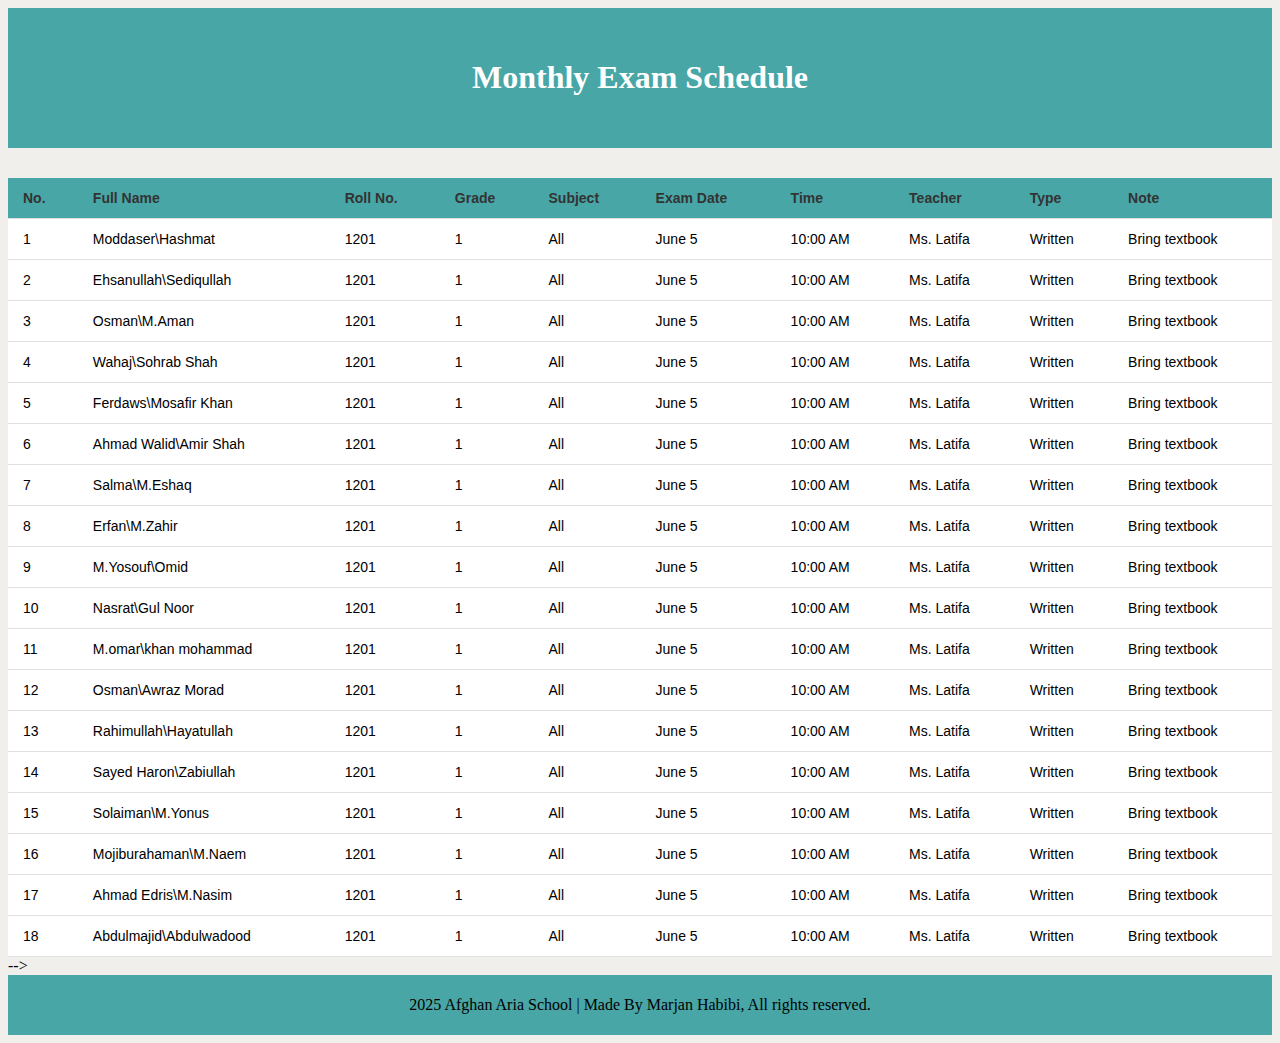
<file: grade 1.html>
<!DOCTYPE html>
<html lang="en">
<head>
    <meta charset="UTF-8">
    <meta name="viewport" content="width=device-width, initial-scale=1.0">
    <title>Monthly Exam Schedule</title>
    <link rel="stylesheet" href="grade 1.css">
</head>
<body>
    <header class="header">
        <h1>Monthly Exam Schedule</h1>  
    </header>
    <div class="table-wrapper">
        <table class="exam-table">
          <thead>
            <tr>
              <th>No.</th>
              <th>Full Name</th>
              <th>Roll No.</th>
              <th>Grade</th>
              <th>Subject</th>
              <th>Exam Date</th>
              <th>Time</th>
              <th>Teacher</th>
              <th>Type</th>
              <th>Note</th>
            </tr>
          </thead>
          <tbody>
            <tr>
              <td>1</td>
              <td>Moddaser\Hashmat</td>
              <td>1201</td>
              <td>1</td>
              <td>All</td>
              <td>June 5</td>
              <td>10:00 AM</td>
              <td>Ms. Latifa</td>
              <td>Written</td>
              <td>Bring textbook</td>
            </tr>
            <tr>
              <td>2</td>
              <td>Ehsanullah\Sediqullah</td>
              <td>1201</td>
              <td>1</td>
              <td>All</td>
              <td>June 5</td>
              <td>10:00 AM</td>
              <td>Ms. Latifa</td>
              <td>Written</td>
              <td>Bring textbook</td>
            </tr>
              <tr>
                <td>3</td>
                <td>Osman\M.Aman</td>
                <td>1201</td>
                <td>1</td>
                <td>All</td>
                <td>June 5</td>
                <td>10:00 AM</td>
                <td>Ms. Latifa</td>
                <td>Written</td>
                <td>Bring textbook</td>
              </tr>
              <tr>
                <td>4</td>
                <td>Wahaj\Sohrab Shah</td>
                <td>1201</td>
                <td>1</td>
                <td>All</td>
                <td>June 5</td>
                <td>10:00 AM</td>
                <td>Ms. Latifa</td>
                <td>Written</td>
                <td>Bring textbook</td>
              </tr>
              <tr>
                <td>5</td>
                <td>Ferdaws\Mosafir Khan</td>
                <td>1201</td>
                <td>1</td>
                <td>All</td>
                <td>June 5</td>
                <td>10:00 AM</td>
                <td>Ms. Latifa</td>
                <td>Written</td>
                <td>Bring textbook</td>
              </tr>
              <tr>
                <td>6</td>
                <td>Ahmad Walid\Amir Shah</td>
                <td>1201</td>
                <td>1</td>
                <td>All</td>
                <td>June 5</td>
                <td>10:00 AM</td>
                <td>Ms. Latifa</td>
                <td>Written</td>
                <td>Bring textbook</td>
              </tr>
              <tr>
                <td>7</td>
                <td>Salma\M.Eshaq</td>
                <td>1201</td>
                <td>1</td>
                <td>All</td>
                <td>June 5</td>
                <td>10:00 AM</td>
                <td>Ms. Latifa</td>
                <td>Written</td>
                <td>Bring textbook</td>
              </tr>
              <tr>
                <td>8</td>
                <td>Erfan\M.Zahir</td>
                <td>1201</td>
                <td>1</td>
                <td>All</td>
                <td>June 5</td>
                <td>10:00 AM</td>
                <td>Ms. Latifa</td>
                <td>Written</td>
                <td>Bring textbook</td>
              </tr>
              <tr>
                <td>9</td>
                <td>M.Yosouf\Omid</td>
                <td>1201</td>
                <td>1</td>
                <td>All</td>
                <td>June 5</td>
                <td>10:00 AM</td>
                <td>Ms. Latifa</td>
                <td>Written</td>
                <td>Bring textbook</td>
              </tr>
              <tr>
                <td>10</td>
                <td>Nasrat\Gul Noor</td>
                <td>1201</td>
                <td>1</td>
                <td>All</td>
                <td>June 5</td>
                <td>10:00 AM</td>
                <td>Ms. Latifa</td>
                <td>Written</td>
                <td>Bring textbook</td>
              </tr>
              <tr>
                <td>11</td>
                <td>M.omar\khan mohammad</td>
                <td>1201</td>
                <td>1</td>
                <td>All</td>
                <td>June 5</td>
                <td>10:00 AM</td>
                <td>Ms. Latifa</td>
                <td>Written</td>
                <td>Bring textbook</td>
              </tr>
              <tr>
                <td>12</td>
                <td>Osman\Awraz Morad</td>
                <td>1201</td>
                <td>1</td>
                <td>All</td>
                <td>June 5</td>
                <td>10:00 AM</td>
                <td>Ms. Latifa</td>
                <td>Written</td>
                <td>Bring textbook</td>
              </tr>
              <tr>
                <td>13</td>
                <td>Rahimullah\Hayatullah</td>
                <td>1201</td>
                <td>1</td>
                <td>All</td>
                <td>June 5</td>
                <td>10:00 AM</td>
                <td>Ms. Latifa</td>
                <td>Written</td>
                <td>Bring textbook</td>
              </tr>
              <tr>
                <td>14</td>
                <td>Sayed Haron\Zabiullah</td>
                <td>1201</td>
                <td>1</td>
                <td>All</td>
                <td>June 5</td>
                <td>10:00 AM</td>
                <td>Ms. Latifa</td>
                <td>Written</td>
                <td>Bring textbook</td>
              </tr>
              <tr>
                <td>15</td>
                <td>Solaiman\M.Yonus</td>
                <td>1201</td>
                <td>1</td>
                <td>All</td>
                <td>June 5</td>
                <td>10:00 AM</td>
                <td>Ms. Latifa</td>
                <td>Written</td>
                <td>Bring textbook</td>
              </tr>
              <tr>
                <td>16</td>
                <td>Mojiburahaman\M.Naem</td>
                <td>1201</td>
                <td>1</td>
                <td>All</td>
                <td>June 5</td>
                <td>10:00 AM</td>
                <td>Ms. Latifa</td>
                <td>Written</td>
                <td>Bring textbook</td>
              </tr>
              <tr>
                <td>17</td>
                <td>Ahmad Edris\M.Nasim</td>
                <td>1201</td>
                <td>1</td>
                <td>All</td>
                <td>June 5</td>
                <td>10:00 AM</td>
                <td>Ms. Latifa</td>
                <td>Written</td>
                <td>Bring textbook</td>
              </tr>
              <tr>
                <td>18</td>
                <td>Abdulmajid\Abdulwadood</td>
                <td>1201</td>
                <td>1</td>
                <td>All</td>
                <td>June 5</td>
                <td>10:00 AM</td>
                <td>Ms. Latifa</td>
                <td>Written</td>
                <td>Bring textbook</td>
              </tr>
              <!-- <tr>
                <td>19</td>
                <td>Ariana Rahimi</td>
                <td>1201</td>
                <td>1</td>
                <td>All</td>
                <td>June 5</td>
                <td>10:00 AM</td>
                <td>Ms. Latifa</td>
                <td>Written</td>
                <td>Bring textbook</td>
              </tr>
              <tr>
                <td>20</td>
                <td>Ariana Rahimi</td>
                <td>1201</td>
                <td>1</td>
                <td>All</td>
                <td>June 5</td>
                <td>10:00 AM</td>
                <td>Ms. Latifa</td>
                <td>Written</td>
                <td>Bring textbook</td>
              </tr>
              <tr>
                <td>21</td>
                <td>Ariana Rahimi</td>
                <td>1201</td>
                <td>1</td>
                <td>All</td>
                <td>June 5</td>
                <td>10:00 AM</td>
                <td>Ms. Latifa</td>
                <td>Written</td>
                <td>Bring textbook</td>
              </tr>
              <tr>
                <td>22</td>
                <td>Ariana Rahimi</td>
                <td>1201</td>
                <td>1</td>
                <td>All</td>
                <td>June 5</td>
                <td>10:00 AM</td>
                <td>Ms. Latifa</td>
                <td>Written</td>
                <td>Bring textbook</td>
              </tr>
              <tr>
                <td>23</td>
                <td>Ariana Rahimi</td>
                <td>1201</td>
                <td>1</td>
                <td>All</td>
                <td>June 5</td>
                <td>10:00 AM</td>
                <td>Ms. Latifa</td>
                <td>Written</td>
                <td>Bring textbook</td>
              </tr>
              <tr>
                <td>24</td>
                <td>Ariana Rahimi</td>
                <td>1201</td>
                <td>1</td>
                <td>All</td>
                <td>June 5</td>
                <td>10:00 AM</td>
                <td>Ms. Latifa</td>
                <td>Written</td>
                <td>Bring textbook</td>
              </tr>
              <tr>
                <td>25</td>
                <td>Ariana Rahimi</td>
                <td>1201</td>
                <td>1</td>
                <td>All</td>
                <td>June 5</td>
                <td>10:00 AM</td>
                <td>Ms. Latifa</td>
                <td>Written</td>
                <td>Bring textbook</td>
              </tr>
              <tr>
                <td>26</td>
                <td>Ariana Rahimi</td>
                <td>1201</td>
                <td>1</td>
                <td>All</td>
                <td>June 5</td>
                <td>10:00 AM</td>
                <td>Ms. Latifa</td>
                <td>Written</td>
                <td>Bring textbook</td>
              </tr>
              <tr>
                <td>27</td>
                <td>Ariana Rahimi</td>
                <td>1201</td>
                <td>1</td>
                <td>All</td>
                <td>June 5</td>
                <td>10:00 AM</td>
                <td>Ms. Latifa</td>
                <td>Written</td>
                <td>Bring textbook</td>
              </tr>
              <tr>
                <td>28</td>
                <td>Ariana Rahimi</td>
                <td>1201</td>
                <td>1</td>
                <td>All</td>
                <td>June 5</td>
                <td>10:00 AM</td>
                <td>Ms. Latifa</td>
                <td>Written</td>
                <td>Bring textbook</td>
              </tr>
              <tr>
                <td>29</td>
                <td>Ariana Rahimi</td>
                <td>1201</td>
                <td>1</td>
                <td>All</td>
                <td>June 5</td>
                <td>10:00 AM</td>
                <td>Ms. Latifa</td>
                <td>Written</td>
                <td>Bring textbook</td>
              </tr>
              <tr>
                <td>30</td>
                <td>Ariana Rahimi</td>
                <td>1201</td>
                <td>1</td>
                <td>All</td>
                <td>June 5</td>
                <td>10:00 AM</td>
                <td>Ms. Latifa</td>
                <td>Written</td>
                <td>Bring textbook</td>
              </tr>
              <tr>
                <td>31</td>
                <td>Ariana Rahimi</td>
                <td>1201</td>
                <td>1</td>
                <td>All</td>
                <td>June 5</td>
                <td>10:00 AM</td>
                <td>Ms. Latifa</td>
                <td>Written</td>
                <td>Bring textbook</td>
              </tr>
              <tr>
                <td>32</td>
                <td>Ariana Rahimi</td>
                <td>1201</td>
                <td>1</td>
                <td>All</td>
                <td>June 5</td>
                <td>10:00 AM</td>
                <td>Ms. Latifa</td>
                <td>Written</td>
                <td>Bring textbook</td>
              </tr>
              <tr>
                <td>33</td>
                <td>Ariana Rahimi</td>
                <td>1201</td>
                <td>1</td>
                <td>All</td>
                <td>June 5</td>
                <td>10:00 AM</td>
                <td>Ms. Latifa</td>
                <td>Written</td>
                <td>Bring textbook</td>
              </tr>
            <!-- Add more rows as needed -->
          </tbody>
        </table>
      </div> -->
      <!-- <footer section> -->
        <footer>
          <p>
            2025 Afghan Aria School | Made By Marjan Habibi, All rights reserved.
          </p>
          </footer>
    </body>
    </html>
</file>
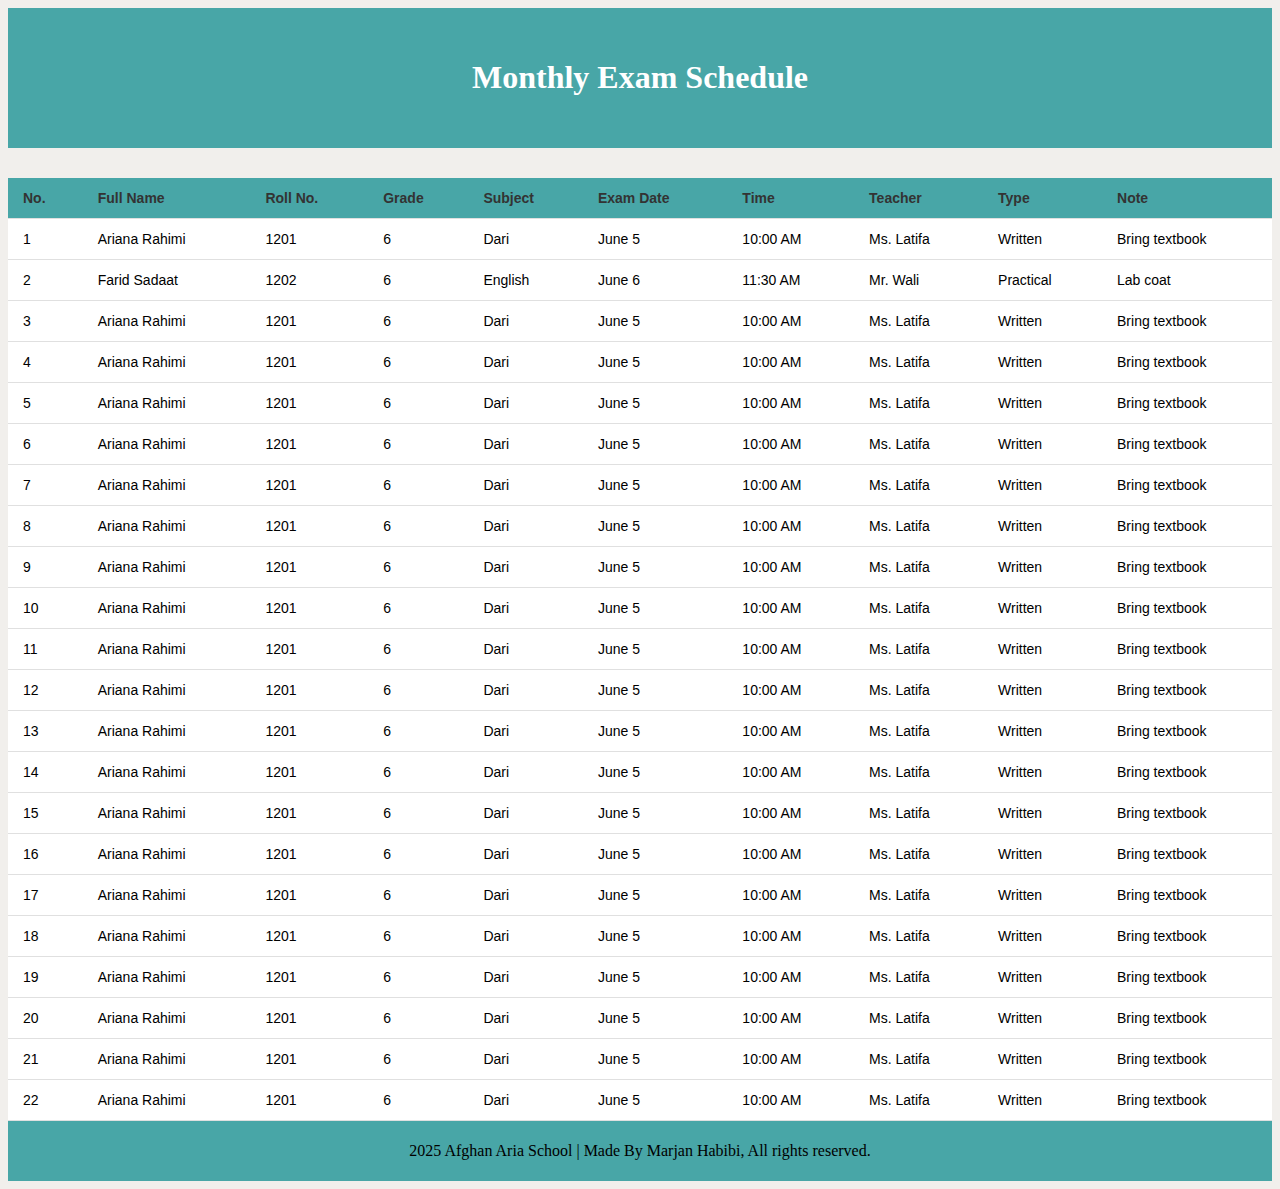
<file: grade 2.html>
<!DOCTYPE html>
<html lang="en">
<head>
    <meta charset="UTF-8">
    <meta name="viewport" content="width=device-width, initial-scale=1.0">
    <title>Monthly Exam Schedule</title>
    <link rel="stylesheet" href="grade 1.css">
</head>
<body>
    <header class="header">
        <h1>Monthly Exam Schedule</h1>  
    </header>
    <div class="table-wrapper">
        <table class="exam-table">
          <thead>
            <tr>
              <th>No.</th>
              <th>Full Name</th>
              <th>Roll No.</th>
              <th>Grade</th>
              <th>Subject</th>
              <th>Exam Date</th>
              <th>Time</th>
              <th>Teacher</th>
              <th>Type</th>
              <th>Note</th>
            </tr>
          </thead>
          <tbody>
            <tr>
              <td>1</td>
              <td>Ariana Rahimi</td>
              <td>1201</td>
              <td>6</td>
              <td>Dari</td>
              <td>June 5</td>
              <td>10:00 AM</td>
              <td>Ms. Latifa</td>
              <td>Written</td>
              <td>Bring textbook</td>
            </tr>
            <tr>
              <td>2</td>
              <td>Farid Sadaat</td>
              <td>1202</td>
              <td>6</td>
              <td>English</td>
              <td>June 6</td>
              <td>11:30 AM</td>
              <td>Mr. Wali</td>
              <td>Practical</td>
              <td>Lab coat</td>
            </tr>
              <tr>
                <td>3</td>
                <td>Ariana Rahimi</td>
                <td>1201</td>
                <td>6</td>
                <td>Dari</td>
                <td>June 5</td>
                <td>10:00 AM</td>
                <td>Ms. Latifa</td>
                <td>Written</td>
                <td>Bring textbook</td>
              </tr>
              <tr>
                <td>4</td>
                <td>Ariana Rahimi</td>
                <td>1201</td>
                <td>6</td>
                <td>Dari</td>
                <td>June 5</td>
                <td>10:00 AM</td>
                <td>Ms. Latifa</td>
                <td>Written</td>
                <td>Bring textbook</td>
              </tr>
              <tr>
                <td>5</td>
                <td>Ariana Rahimi</td>
                <td>1201</td>
                <td>6</td>
                <td>Dari</td>
                <td>June 5</td>
                <td>10:00 AM</td>
                <td>Ms. Latifa</td>
                <td>Written</td>
                <td>Bring textbook</td>
              </tr>
              <tr>
                <td>6</td>
                <td>Ariana Rahimi</td>
                <td>1201</td>
                <td>6</td>
                <td>Dari</td>
                <td>June 5</td>
                <td>10:00 AM</td>
                <td>Ms. Latifa</td>
                <td>Written</td>
                <td>Bring textbook</td>
              </tr>
              <tr>
                <td>7</td>
                <td>Ariana Rahimi</td>
                <td>1201</td>
                <td>6</td>
                <td>Dari</td>
                <td>June 5</td>
                <td>10:00 AM</td>
                <td>Ms. Latifa</td>
                <td>Written</td>
                <td>Bring textbook</td>
              </tr>
              <tr>
                <td>8</td>
                <td>Ariana Rahimi</td>
                <td>1201</td>
                <td>6</td>
                <td>Dari</td>
                <td>June 5</td>
                <td>10:00 AM</td>
                <td>Ms. Latifa</td>
                <td>Written</td>
                <td>Bring textbook</td>
              </tr>
              <tr>
                <td>9</td>
                <td>Ariana Rahimi</td>
                <td>1201</td>
                <td>6</td>
                <td>Dari</td>
                <td>June 5</td>
                <td>10:00 AM</td>
                <td>Ms. Latifa</td>
                <td>Written</td>
                <td>Bring textbook</td>
              </tr>
              <tr>
                <td>10</td>
                <td>Ariana Rahimi</td>
                <td>1201</td>
                <td>6</td>
                <td>Dari</td>
                <td>June 5</td>
                <td>10:00 AM</td>
                <td>Ms. Latifa</td>
                <td>Written</td>
                <td>Bring textbook</td>
              </tr>
              <tr>
                <td>11</td>
                <td>Ariana Rahimi</td>
                <td>1201</td>
                <td>6</td>
                <td>Dari</td>
                <td>June 5</td>
                <td>10:00 AM</td>
                <td>Ms. Latifa</td>
                <td>Written</td>
                <td>Bring textbook</td>
              </tr>
              <tr>
                <td>12</td>
                <td>Ariana Rahimi</td>
                <td>1201</td>
                <td>6</td>
                <td>Dari</td>
                <td>June 5</td>
                <td>10:00 AM</td>
                <td>Ms. Latifa</td>
                <td>Written</td>
                <td>Bring textbook</td>
              </tr>
              <tr>
                <td>13</td>
                <td>Ariana Rahimi</td>
                <td>1201</td>
                <td>6</td>
                <td>Dari</td>
                <td>June 5</td>
                <td>10:00 AM</td>
                <td>Ms. Latifa</td>
                <td>Written</td>
                <td>Bring textbook</td>
              </tr>
              <tr>
                <td>14</td>
                <td>Ariana Rahimi</td>
                <td>1201</td>
                <td>6</td>
                <td>Dari</td>
                <td>June 5</td>
                <td>10:00 AM</td>
                <td>Ms. Latifa</td>
                <td>Written</td>
                <td>Bring textbook</td>
              </tr>
              <tr>
                <td>15</td>
                <td>Ariana Rahimi</td>
                <td>1201</td>
                <td>6</td>
                <td>Dari</td>
                <td>June 5</td>
                <td>10:00 AM</td>
                <td>Ms. Latifa</td>
                <td>Written</td>
                <td>Bring textbook</td>
              </tr>
              <tr>
                <td>16</td>
                <td>Ariana Rahimi</td>
                <td>1201</td>
                <td>6</td>
                <td>Dari</td>
                <td>June 5</td>
                <td>10:00 AM</td>
                <td>Ms. Latifa</td>
                <td>Written</td>
                <td>Bring textbook</td>
              </tr>
              <tr>
                <td>17</td>
                <td>Ariana Rahimi</td>
                <td>1201</td>
                <td>6</td>
                <td>Dari</td>
                <td>June 5</td>
                <td>10:00 AM</td>
                <td>Ms. Latifa</td>
                <td>Written</td>
                <td>Bring textbook</td>
              </tr>
              <tr>
                <td>18</td>
                <td>Ariana Rahimi</td>
                <td>1201</td>
                <td>6</td>
                <td>Dari</td>
                <td>June 5</td>
                <td>10:00 AM</td>
                <td>Ms. Latifa</td>
                <td>Written</td>
                <td>Bring textbook</td>
              </tr>
              <tr>
                <td>19</td>
                <td>Ariana Rahimi</td>
                <td>1201</td>
                <td>6</td>
                <td>Dari</td>
                <td>June 5</td>
                <td>10:00 AM</td>
                <td>Ms. Latifa</td>
                <td>Written</td>
                <td>Bring textbook</td>
              </tr>
              <tr>
                <td>20</td>
                <td>Ariana Rahimi</td>
                <td>1201</td>
                <td>6</td>
                <td>Dari</td>
                <td>June 5</td>
                <td>10:00 AM</td>
                <td>Ms. Latifa</td>
                <td>Written</td>
                <td>Bring textbook</td>
              </tr>
              <tr>
                <td>21</td>
                <td>Ariana Rahimi</td>
                <td>1201</td>
                <td>6</td>
                <td>Dari</td>
                <td>June 5</td>
                <td>10:00 AM</td>
                <td>Ms. Latifa</td>
                <td>Written</td>
                <td>Bring textbook</td>
              </tr>
              <tr>
                <td>22</td>
                <td>Ariana Rahimi</td>
                <td>1201</td>
                <td>6</td>
                <td>Dari</td>
                <td>June 5</td>
                <td>10:00 AM</td>
                <td>Ms. Latifa</td>
                <td>Written</td>
                <td>Bring textbook</td>
              </tr>
            <!-- Add more rows as needed -->
          </tbody>
        </table>
      </div>
      <!-- <footer section> -->
        <footer>
          <p>
            2025 Afghan Aria School | Made By Marjan Habibi, All rights reserved.
          </p>
          </footer>
    </body>
    </html>
</file>
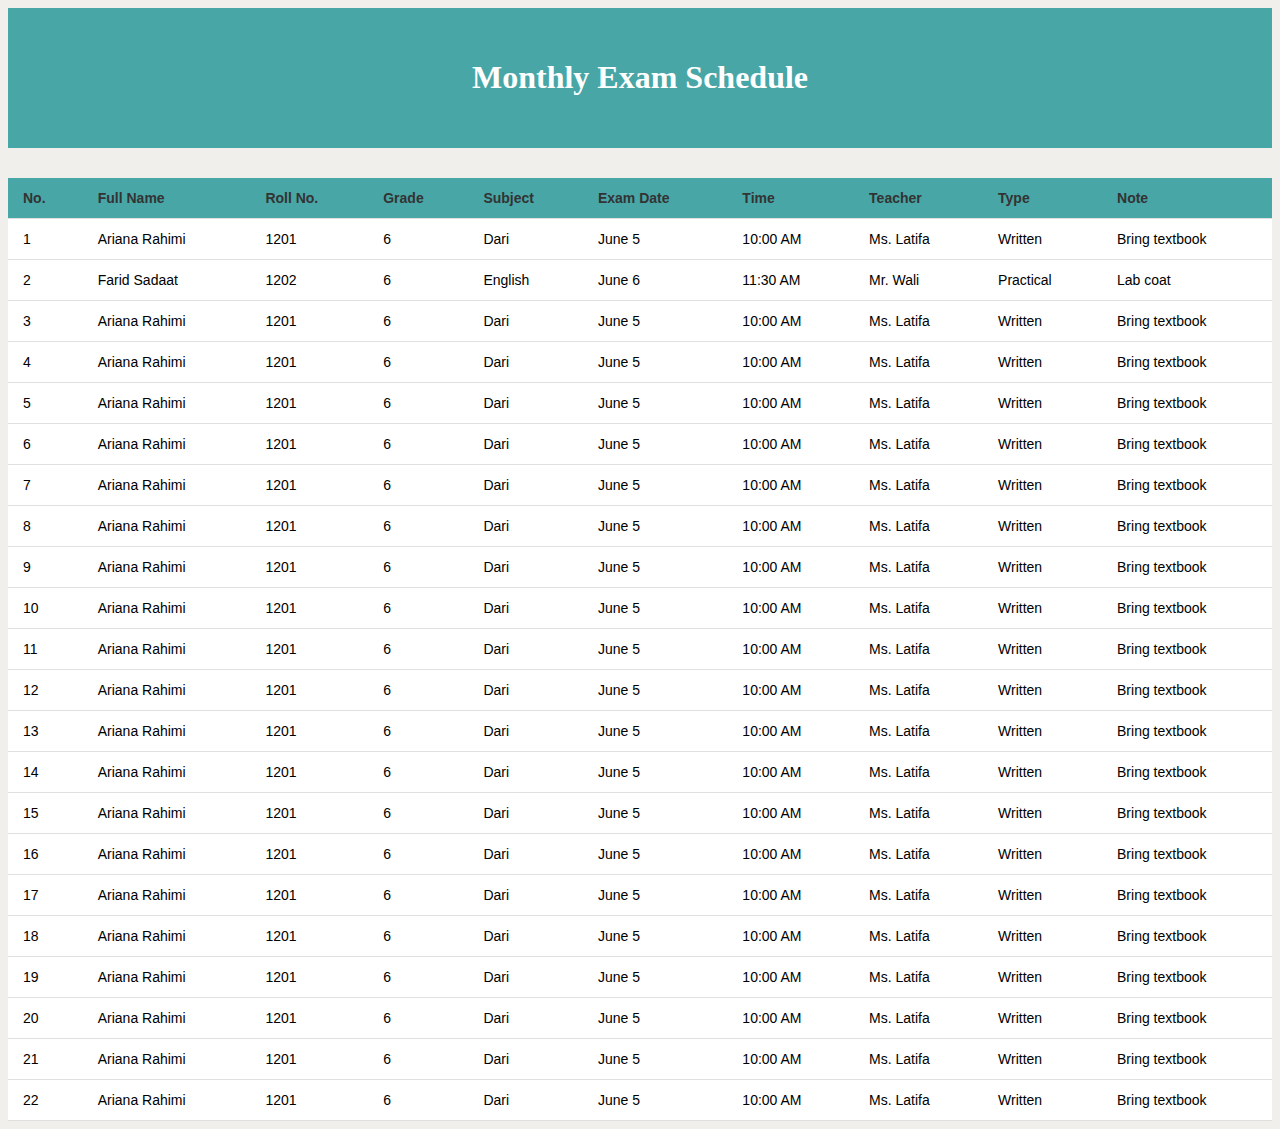
<file: grade 6.html>
<!DOCTYPE html>
<html lang="en">
<head>
    <meta charset="UTF-8">
    <meta name="viewport" content="width=device-width, initial-scale=1.0">
    <title>Monthly Exam Schedule</title>
    <link rel="stylesheet" href="grade 1.css">
</head>
<body>
    <header class="header">
        <h1>Monthly Exam Schedule</h1>  
    </header>
    <div class="table-wrapper">
        <table class="exam-table">
          <thead>
            <tr>
              <th>No.</th>
              <th>Full Name</th>
              <th>Roll No.</th>
              <th>Grade</th>
              <th>Subject</th>
              <th>Exam Date</th>
              <th>Time</th>
              <th>Teacher</th>
              <th>Type</th>
              <th>Note</th>
            </tr>
          </thead>
          <tbody>
            <tr>
              <td>1</td>
              <td>Ariana Rahimi</td>
              <td>1201</td>
              <td>6</td>
              <td>Dari</td>
              <td>June 5</td>
              <td>10:00 AM</td>
              <td>Ms. Latifa</td>
              <td>Written</td>
              <td>Bring textbook</td>
            </tr>
            <tr>
              <td>2</td>
              <td>Farid Sadaat</td>
              <td>1202</td>
              <td>6</td>
              <td>English</td>
              <td>June 6</td>
              <td>11:30 AM</td>
              <td>Mr. Wali</td>
              <td>Practical</td>
              <td>Lab coat</td>
            </tr>
              <tr>
                <td>3</td>
                <td>Ariana Rahimi</td>
                <td>1201</td>
                <td>6</td>
                <td>Dari</td>
                <td>June 5</td>
                <td>10:00 AM</td>
                <td>Ms. Latifa</td>
                <td>Written</td>
                <td>Bring textbook</td>
              </tr>
              <tr>
                <td>4</td>
                <td>Ariana Rahimi</td>
                <td>1201</td>
                <td>6</td>
                <td>Dari</td>
                <td>June 5</td>
                <td>10:00 AM</td>
                <td>Ms. Latifa</td>
                <td>Written</td>
                <td>Bring textbook</td>
              </tr>
              <tr>
                <td>5</td>
                <td>Ariana Rahimi</td>
                <td>1201</td>
                <td>6</td>
                <td>Dari</td>
                <td>June 5</td>
                <td>10:00 AM</td>
                <td>Ms. Latifa</td>
                <td>Written</td>
                <td>Bring textbook</td>
              </tr>
              <tr>
                <td>6</td>
                <td>Ariana Rahimi</td>
                <td>1201</td>
                <td>6</td>
                <td>Dari</td>
                <td>June 5</td>
                <td>10:00 AM</td>
                <td>Ms. Latifa</td>
                <td>Written</td>
                <td>Bring textbook</td>
              </tr>
              <tr>
                <td>7</td>
                <td>Ariana Rahimi</td>
                <td>1201</td>
                <td>6</td>
                <td>Dari</td>
                <td>June 5</td>
                <td>10:00 AM</td>
                <td>Ms. Latifa</td>
                <td>Written</td>
                <td>Bring textbook</td>
              </tr>
              <tr>
                <td>8</td>
                <td>Ariana Rahimi</td>
                <td>1201</td>
                <td>6</td>
                <td>Dari</td>
                <td>June 5</td>
                <td>10:00 AM</td>
                <td>Ms. Latifa</td>
                <td>Written</td>
                <td>Bring textbook</td>
              </tr>
              <tr>
                <td>9</td>
                <td>Ariana Rahimi</td>
                <td>1201</td>
                <td>6</td>
                <td>Dari</td>
                <td>June 5</td>
                <td>10:00 AM</td>
                <td>Ms. Latifa</td>
                <td>Written</td>
                <td>Bring textbook</td>
              </tr>
              <tr>
                <td>10</td>
                <td>Ariana Rahimi</td>
                <td>1201</td>
                <td>6</td>
                <td>Dari</td>
                <td>June 5</td>
                <td>10:00 AM</td>
                <td>Ms. Latifa</td>
                <td>Written</td>
                <td>Bring textbook</td>
              </tr>
              <tr>
                <td>11</td>
                <td>Ariana Rahimi</td>
                <td>1201</td>
                <td>6</td>
                <td>Dari</td>
                <td>June 5</td>
                <td>10:00 AM</td>
                <td>Ms. Latifa</td>
                <td>Written</td>
                <td>Bring textbook</td>
              </tr>
              <tr>
                <td>12</td>
                <td>Ariana Rahimi</td>
                <td>1201</td>
                <td>6</td>
                <td>Dari</td>
                <td>June 5</td>
                <td>10:00 AM</td>
                <td>Ms. Latifa</td>
                <td>Written</td>
                <td>Bring textbook</td>
              </tr>
              <tr>
                <td>13</td>
                <td>Ariana Rahimi</td>
                <td>1201</td>
                <td>6</td>
                <td>Dari</td>
                <td>June 5</td>
                <td>10:00 AM</td>
                <td>Ms. Latifa</td>
                <td>Written</td>
                <td>Bring textbook</td>
              </tr>
              <tr>
                <td>14</td>
                <td>Ariana Rahimi</td>
                <td>1201</td>
                <td>6</td>
                <td>Dari</td>
                <td>June 5</td>
                <td>10:00 AM</td>
                <td>Ms. Latifa</td>
                <td>Written</td>
                <td>Bring textbook</td>
              </tr>
              <tr>
                <td>15</td>
                <td>Ariana Rahimi</td>
                <td>1201</td>
                <td>6</td>
                <td>Dari</td>
                <td>June 5</td>
                <td>10:00 AM</td>
                <td>Ms. Latifa</td>
                <td>Written</td>
                <td>Bring textbook</td>
              </tr>
              <tr>
                <td>16</td>
                <td>Ariana Rahimi</td>
                <td>1201</td>
                <td>6</td>
                <td>Dari</td>
                <td>June 5</td>
                <td>10:00 AM</td>
                <td>Ms. Latifa</td>
                <td>Written</td>
                <td>Bring textbook</td>
              </tr>
              <tr>
                <td>17</td>
                <td>Ariana Rahimi</td>
                <td>1201</td>
                <td>6</td>
                <td>Dari</td>
                <td>June 5</td>
                <td>10:00 AM</td>
                <td>Ms. Latifa</td>
                <td>Written</td>
                <td>Bring textbook</td>
              </tr>
              <tr>
                <td>18</td>
                <td>Ariana Rahimi</td>
                <td>1201</td>
                <td>6</td>
                <td>Dari</td>
                <td>June 5</td>
                <td>10:00 AM</td>
                <td>Ms. Latifa</td>
                <td>Written</td>
                <td>Bring textbook</td>
              </tr>
              <tr>
                <td>19</td>
                <td>Ariana Rahimi</td>
                <td>1201</td>
                <td>6</td>
                <td>Dari</td>
                <td>June 5</td>
                <td>10:00 AM</td>
                <td>Ms. Latifa</td>
                <td>Written</td>
                <td>Bring textbook</td>
              </tr>
              <tr>
                <td>20</td>
                <td>Ariana Rahimi</td>
                <td>1201</td>
                <td>6</td>
                <td>Dari</td>
                <td>June 5</td>
                <td>10:00 AM</td>
                <td>Ms. Latifa</td>
                <td>Written</td>
                <td>Bring textbook</td>
              </tr>
              <tr>
                <td>21</td>
                <td>Ariana Rahimi</td>
                <td>1201</td>
                <td>6</td>
                <td>Dari</td>
                <td>June 5</td>
                <td>10:00 AM</td>
                <td>Ms. Latifa</td>
                <td>Written</td>
                <td>Bring textbook</td>
              </tr>
              <tr>
                <td>22</td>
                <td>Ariana Rahimi</td>
                <td>1201</td>
                <td>6</td>
                <td>Dari</td>
                <td>June 5</td>
                <td>10:00 AM</td>
                <td>Ms. Latifa</td>
                <td>Written</td>
                <td>Bring textbook</td>
              </tr>
            <!-- Add more rows as needed -->
          </tbody>
        </table>
      </div>
    </body>
    </html>
</file>
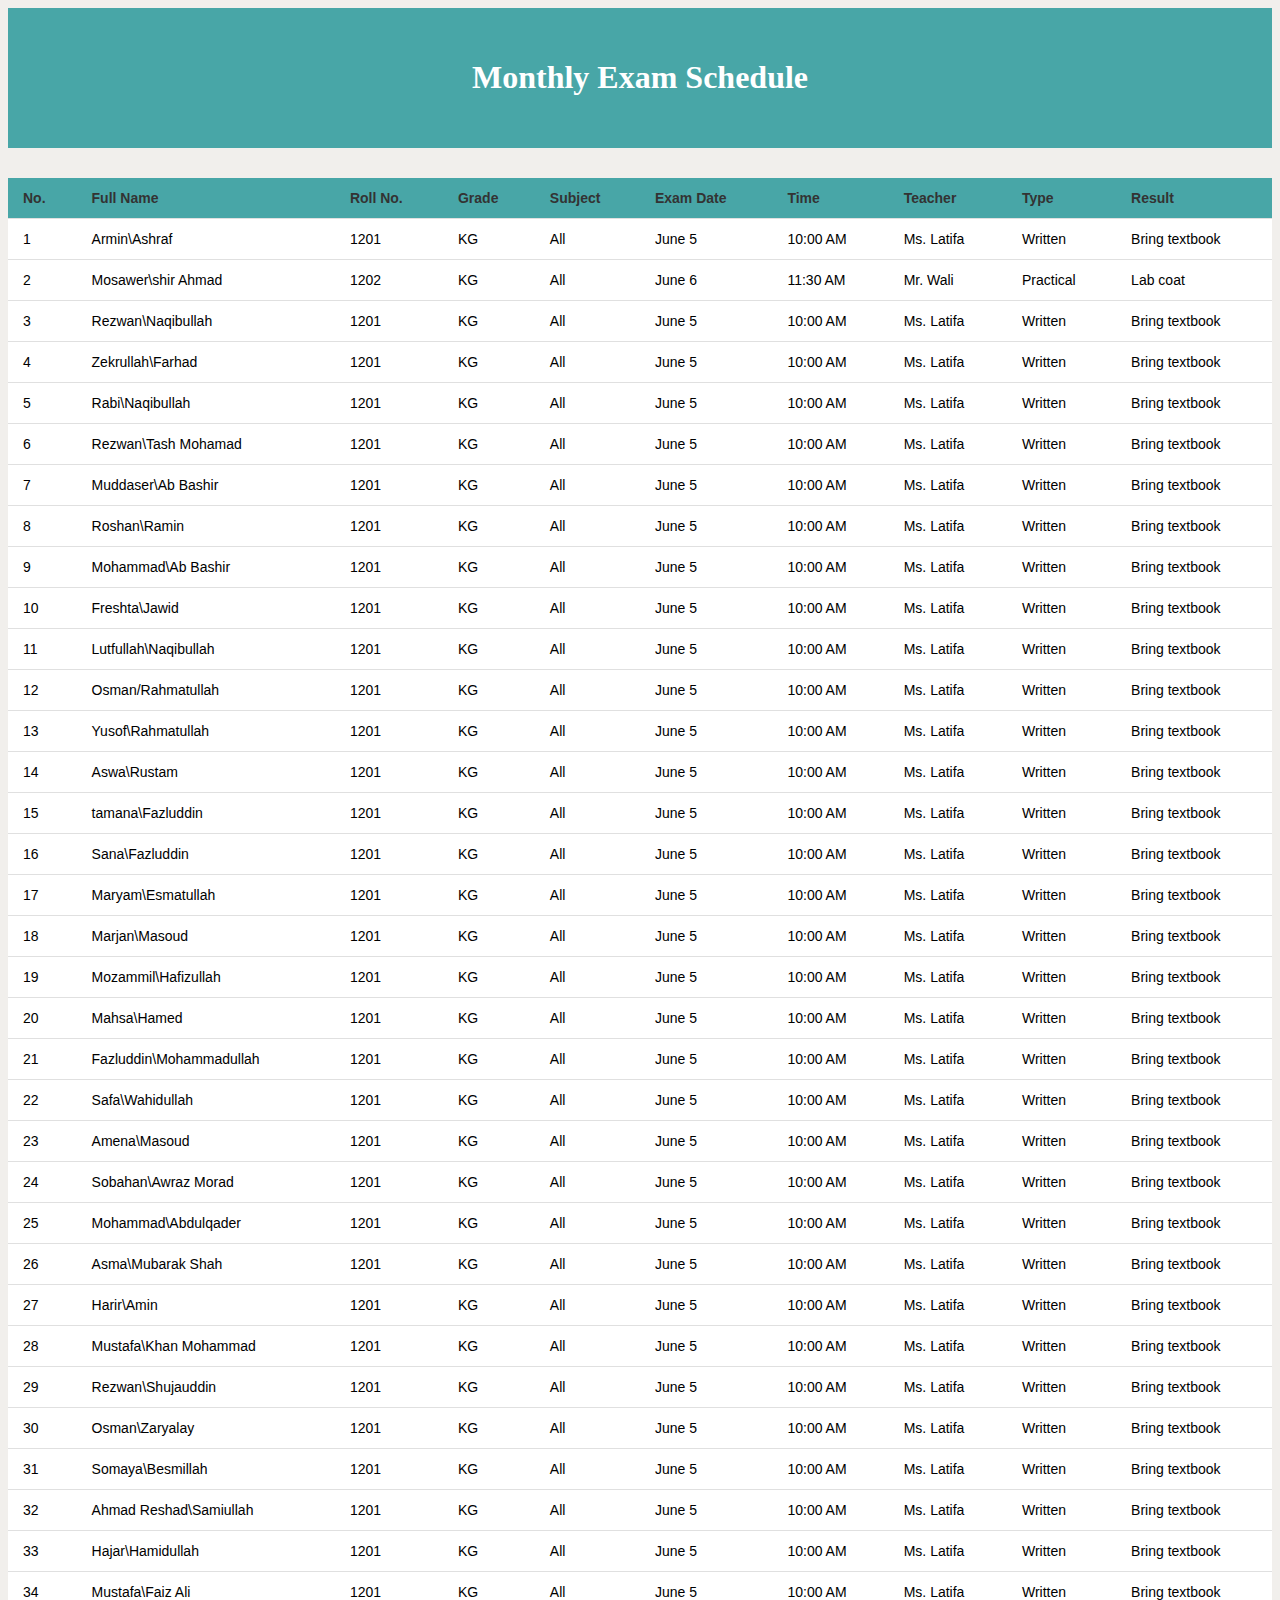
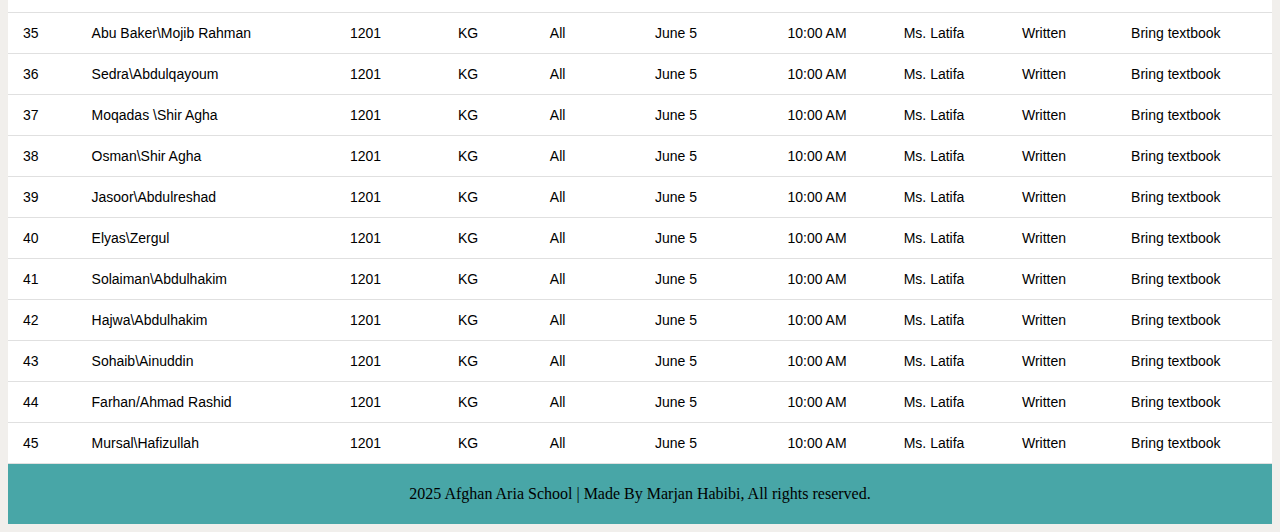
<file: kg 1 and kg2.html>
<!DOCTYPE html>
<html lang="en">
<head>
    <meta charset="UTF-8">
    <meta name="viewport" content="width=device-width, initial-scale=1.0">
    <title>Monthly Exam Schedule</title>
    <link rel="stylesheet" href="grade 1.css">
</head>
<body>
    <header class="header">
        <h1>Monthly Exam Schedule</h1>  
    </header>
    <div class="table-wrapper">
        <table class="exam-table">
          <thead>
            <tr>
              <th>No.</th>
              <th>Full Name</th>
              <th>Roll No.</th>
              <th>Grade</th>
              <th>Subject</th>
              <th>Exam Date</th>
              <th>Time</th>
              <th>Teacher</th>
              <th>Type</th>
              <th>Result</th>
            </tr>
          </thead>
          <tbody>
            <tr>
              <td>1</td>
              <td>Armin\Ashraf</td>
              <td>1201</td>
              <td>KG</td>
              <td>All</td>
              <td>June 5</td>
              <td>10:00 AM</td>
              <td>Ms. Latifa</td>
              <td>Written</td>
              <td>Bring textbook</td>
            </tr>
            <tr>
              <td>2</td>
              <td>Mosawer\shir Ahmad</td>
              <td>1202</td>
              <td>KG</td>
              <td>All</td>
              <td>June 6</td>
              <td>11:30 AM</td>
              <td>Mr. Wali</td>
              <td>Practical</td>
              <td>Lab coat</td>
            </tr>
              <tr>
                <td>3</td>
                <td>Rezwan\Naqibullah</td>
                <td>1201</td>
                <td>KG</td>
                <td>All</td>
                <td>June 5</td>
                <td>10:00 AM</td>
                <td>Ms. Latifa</td>
                <td>Written</td>
                <td>Bring textbook</td>
              </tr>
              <tr>
                <td>4</td>
                <td>Zekrullah\Farhad</td>
                <td>1201</td>
                <td>KG</td>
                <td>All</td>
                <td>June 5</td>
                <td>10:00 AM</td>
                <td>Ms. Latifa</td>
                <td>Written</td>
                <td>Bring textbook</td>
              </tr>
              <tr>
                <td>5</td>
                <td>Rabi\Naqibullah</td>
                <td>1201</td>
                <td>KG</td>
                <td>All</td>
                <td>June 5</td>
                <td>10:00 AM</td>
                <td>Ms. Latifa</td>
                <td>Written</td>
                <td>Bring textbook</td>
              </tr>
              <tr>
                <td>6</td>
                <td>Rezwan\Tash Mohamad</td>
                <td>1201</td>
                <td>KG</td>
                <td>All</td>
                <td>June 5</td>
                <td>10:00 AM</td>
                <td>Ms. Latifa</td>
                <td>Written</td>
                <td>Bring textbook</td>
              </tr>
              <tr>
                <td>7</td>
                <td>Muddaser\Ab Bashir</td>
                <td>1201</td>
                <td>KG</td>
                <td>All</td>
                <td>June 5</td>
                <td>10:00 AM</td>
                <td>Ms. Latifa</td>
                <td>Written</td>
                <td>Bring textbook</td>
              </tr>
              <tr>
                <td>8</td>
                <td>Roshan\Ramin</td>
                <td>1201</td>
                <td>KG</td>
                <td>All</td>
                <td>June 5</td>
                <td>10:00 AM</td>
                <td>Ms. Latifa</td>
                <td>Written</td>
                <td>Bring textbook</td>
              </tr>
              <tr>
                <td>9</td>
                <td>Mohammad\Ab Bashir</td>
                <td>1201</td>
                <td>KG</td>
                <td>All</td>
                <td>June 5</td>
                <td>10:00 AM</td>
                <td>Ms. Latifa</td>
                <td>Written</td>
                <td>Bring textbook</td>
              </tr>
              <tr>
                <td>10</td>
                <td>Freshta\Jawid</td>
                <td>1201</td>
                <td>KG</td>
                <td>All</td>
                <td>June 5</td>
                <td>10:00 AM</td>
                <td>Ms. Latifa</td>
                <td>Written</td>
                <td>Bring textbook</td>
              </tr>
              <tr>
                <td>11</td>
                <td>Lutfullah\Naqibullah</td>
                <td>1201</td>
                <td>KG</td>
                <td>All</td>
                <td>June 5</td>
                <td>10:00 AM</td>
                <td>Ms. Latifa</td>
                <td>Written</td>
                <td>Bring textbook</td>
              </tr>
              <tr>
                <td>12</td>
                <td>Osman/Rahmatullah</td>
                <td>1201</td>
                <td>KG</td>
                <td>All</td>
                <td>June 5</td>
                <td>10:00 AM</td>
                <td>Ms. Latifa</td>
                <td>Written</td>
                <td>Bring textbook</td>
              </tr>
              <tr>
                <td>13</td>
                <td>Yusof\Rahmatullah</td>
                 <td>1201</td>
                <td>KG</td>
                <td>All</td>
                <td>June 5</td>
                <td>10:00 AM</td>
                <td>Ms. Latifa</td>
                <td>Written</td>
                <td>Bring textbook</td>
              </tr>
              <tr>
                <td>14</td>
                <td>Aswa\Rustam</td>
                 <td>1201</td>
                <td>KG</td>
                <td>All</td>
                <td>June 5</td>
                <td>10:00 AM</td>
                <td>Ms. Latifa</td>
                <td>Written</td>
                <td>Bring textbook</td>
              </tr>
              <tr>
                <td>15</td>
                <td>tamana\Fazluddin</td>
                <td>1201</td>
                <td>KG</td>
                <td>All</td>
                <td>June 5</td>
                <td>10:00 AM</td>
                <td>Ms. Latifa</td>
                <td>Written</td>
                <td>Bring textbook</td>
              </tr>
              <tr>
                <td>16</td>
                <td>Sana\Fazluddin</td>
                 <td>1201</td>
                <td>KG</td>
                <td>All</td>
                <td>June 5</td>
                <td>10:00 AM</td>
                <td>Ms. Latifa</td>
                <td>Written</td>
                <td>Bring textbook</td>
              </tr>
              <tr>
                <td>17</td>
                <td>Maryam\Esmatullah</td>
                 <td>1201</td>
                <td>KG</td>
                <td>All</td>
                <td>June 5</td>
                <td>10:00 AM</td>
                <td>Ms. Latifa</td>
                <td>Written</td>
                <td>Bring textbook</td>
              </tr>
              <tr>
                <td>18</td>
                <td>Marjan\Masoud</td>
                 <td>1201</td>
                <td>KG</td>
                <td>All</td>
                <td>June 5</td>
                <td>10:00 AM</td>
                <td>Ms. Latifa</td>
                <td>Written</td>
                <td>Bring textbook</td>
              </tr>
              <tr>
                <td>19</td>
                <td>Mozammil\Hafizullah</td>
                 <td>1201</td>
                <td>KG</td>
                <td>All</td>
                <td>June 5</td>
                <td>10:00 AM</td>
                <td>Ms. Latifa</td>
                <td>Written</td>
                <td>Bring textbook</td>
              </tr>
              <tr>
                <td>20</td>
                <td>Mahsa\Hamed</td>
                <td>1201</td>
                <td>KG</td>
                <td>All</td>
                <td>June 5</td>
                <td>10:00 AM</td>
                <td>Ms. Latifa</td>
                <td>Written</td>
                <td>Bring textbook</td>
              </tr>
              <tr>
                <td>21</td>
                <td>Fazluddin\Mohammadullah</td>
                 <td>1201</td>
                <td>KG</td>
                <td>All</td>
                <td>June 5</td>
                <td>10:00 AM</td>
                <td>Ms. Latifa</td>
                <td>Written</td>
                <td>Bring textbook</td>
              </tr>
              <tr>
                <td>22</td>
                <td>Safa\Wahidullah</td>
                <td>1201</td>
                <td>KG</td>
                <td>All</td>
                <td>June 5</td>
                <td>10:00 AM</td>
                <td>Ms. Latifa</td>
                <td>Written</td>
                <td>Bring textbook</td>
              </tr>
              <tr>
                <td>23</td>
                <td>Amena\Masoud</td>
                 <td>1201</td>
                <td>KG</td>
                <td>All</td>
                <td>June 5</td>
                <td>10:00 AM</td>
                <td>Ms. Latifa</td>
                <td>Written</td>
                <td>Bring textbook</td>
              </tr>
              <tr>
                <td>24</td>
                <td>Sobahan\Awraz Morad</td>
                <td>1201</td>
                <td>KG</td>
                <td>All</td>
                <td>June 5</td>
                <td>10:00 AM</td>
                <td>Ms. Latifa</td>
                <td>Written</td>
                <td>Bring textbook</td>
              </tr>
              <tr>
                <td>25</td>
                <td>Mohammad\Abdulqader</td>
                <td>1201</td>
                <td>KG</td>
                <td>All</td>
                <td>June 5</td>
                <td>10:00 AM</td>
                <td>Ms. Latifa</td>
                <td>Written</td>
                <td>Bring textbook</td>
              </tr>
              <tr>
                <td>26</td>
                <td>Asma\Mubarak Shah</td>
                <td>1201</td>
                <td>KG</td>
                <td>All</td>
                <td>June 5</td>
                <td>10:00 AM</td>
                <td>Ms. Latifa</td>
                <td>Written</td>
                <td>Bring textbook</td>
              </tr>
              <tr>
                <td>27</td>
                <td>Harir\Amin</td>
                <td>1201</td>
                <td>KG</td>
                <td>All</td>
                <td>June 5</td>
                <td>10:00 AM</td>
                <td>Ms. Latifa</td>
                <td>Written</td>
                <td>Bring textbook</td>
              </tr>
              <tr>
                <td>28</td>
                <td>Mustafa\Khan Mohammad</td>
                <td>1201</td>
                <td>KG</td>
                <td>All</td>
                <td>June 5</td>
                <td>10:00 AM</td>
                <td>Ms. Latifa</td>
                <td>Written</td>
                <td>Bring textbook</td>
              </tr>
              <tr>
                <td>29</td>
                <td>Rezwan\Shujauddin</td>
                <td>1201</td>
                <td>KG</td>
                <td>All</td>
                <td>June 5</td>
                <td>10:00 AM</td>
                <td>Ms. Latifa</td>
                <td>Written</td>
                <td>Bring textbook</td>
              </tr>
              <tr>
                <td>30</td>
                <td>Osman\Zaryalay</td>
                <td>1201</td>
                <td>KG</td>
                <td>All</td>
                <td>June 5</td>
                <td>10:00 AM</td>
                <td>Ms. Latifa</td>
                <td>Written</td>
                <td>Bring textbook</td>
              </tr>
              <tr>
                <td>31</td>
                <td>Somaya\Besmillah</td>
                <td>1201</td>
                <td>KG</td>
                <td>All</td>
                <td>June 5</td>
                <td>10:00 AM</td>
                <td>Ms. Latifa</td>
                <td>Written</td>
                <td>Bring textbook</td>
              </tr>
              <tr>
                <td>32</td>
                <td>Ahmad Reshad\Samiullah</td>
                <td>1201</td>
                <td>KG</td>
                <td>All</td>
                <td>June 5</td>
                <td>10:00 AM</td>
                <td>Ms. Latifa</td>
                <td>Written</td>
                <td>Bring textbook</td>
              </tr>
              <tr>
                <td>33</td>
                <td>Hajar\Hamidullah</td>
                <td>1201</td>
                <td>KG</td>
                <td>All</td>
                <td>June 5</td>
                <td>10:00 AM</td>
                <td>Ms. Latifa</td>
                <td>Written</td>
                <td>Bring textbook</td>
              </tr>
              <tr>
                <td>34</td>
                <td>Mustafa\Faiz Ali</td>
                <td>1201</td>
                <td>KG</td>
                <td>All</td>
                <td>June 5</td>
                <td>10:00 AM</td>
                <td>Ms. Latifa</td>
                <td>Written</td>
                <td>Bring textbook</td>
              </tr>
              <tr>
                <td>35</td>
                <td>Abu Baker\Mojib Rahman</td>
                <td>1201</td>
                <td>KG</td>
                <td>All</td>
                <td>June 5</td>
                <td>10:00 AM</td>
                <td>Ms. Latifa</td>
                <td>Written</td>
                <td>Bring textbook</td>
              </tr>
              <tr>
                <td>36</td>
                <td>Sedra\Abdulqayoum</td>
                <td>1201</td>
                <td>KG</td>
                <td>All</td>
                <td>June 5</td>
                <td>10:00 AM</td>
                <td>Ms. Latifa</td>
                <td>Written</td>
                <td>Bring textbook</td>
              </tr>
              <tr>
                <td>37</td>
                <td>Moqadas \Shir Agha</td>
                <td>1201</td>
                <td>KG</td>
                <td>All</td>
                <td>June 5</td>
                <td>10:00 AM</td>
                <td>Ms. Latifa</td>
                <td>Written</td>
                <td>Bring textbook</td>
              </tr>
              <tr>
                <td>38</td>
                <td>Osman\Shir Agha</td>
                <td>1201</td>
                <td>KG</td>
                <td>All</td>
                <td>June 5</td>
                <td>10:00 AM</td>
                <td>Ms. Latifa</td>
                <td>Written</td>
                <td>Bring textbook</td>
              </tr>
              <tr>
                <td>39</td>
                <td>Jasoor\Abdulreshad</td>
                <td>1201</td>
                <td>KG</td>
                <td>All</td>
                <td>June 5</td>
                <td>10:00 AM</td>
                <td>Ms. Latifa</td>
                <td>Written</td>
                <td>Bring textbook</td>
              </tr>
              <tr>
                <td>40</td>
                <td>Elyas\Zergul</td>
                <td>1201</td>
                <td>KG</td>
                <td>All</td>
                <td>June 5</td>
                <td>10:00 AM</td>
                <td>Ms. Latifa</td>
                <td>Written</td>
                <td>Bring textbook</td>
              </tr>
              <tr>
                <td>41</td>
                <td>Solaiman\Abdulhakim</td>
                <td>1201</td>
                <td>KG</td>
                <td>All</td>
                <td>June 5</td>
                <td>10:00 AM</td>
                <td>Ms. Latifa</td>
                <td>Written</td>
                <td>Bring textbook</td>
              </tr>
              <tr>
                <td>42</td>
                <td>Hajwa\Abdulhakim</td>
                <td>1201</td>
                <td>KG</td>
                <td>All</td>
                <td>June 5</td>
                <td>10:00 AM</td>
                <td>Ms. Latifa</td>
                <td>Written</td>
                <td>Bring textbook</td>
              </tr>
              <tr>
                <td>43</td>
                <td>Sohaib\Ainuddin</td>
                <td>1201</td>
                <td>KG</td>
                <td>All</td>
                <td>June 5</td>
                <td>10:00 AM</td>
                <td>Ms. Latifa</td>
                <td>Written</td>
                <td>Bring textbook</td>
              </tr>
              <tr>
                <td>44</td>
                <td>Farhan/Ahmad Rashid</td>
                <td>1201</td>
                <td>KG</td>
                <td>All</td>
                <td>June 5</td>
                <td>10:00 AM</td>
                <td>Ms. Latifa</td>
                <td>Written</td>
                <td>Bring textbook</td>
              </tr>
              <tr>
                <td>45</td>
                <td>Mursal\Hafizullah</td>
                <td>1201</td>
                <td>KG</td>
                <td>All</td>
                <td>June 5</td>
                <td>10:00 AM</td>
                <td>Ms. Latifa</td>
                <td>Written</td>
                <td>Bring textbook</td>
              </tr>

            <!-- Add more rows as needed -->
          </tbody>
        </table>
      </div>
      <!-- <footer section> -->
        <footer>
          <p>
            2025 Afghan Aria School | Made By Marjan Habibi, All rights reserved.
          </p>
          </footer>
    </body>
    </html>
</file>
<file: grade 1.css>
body{
    font-family: 'Times New Roman', Times, serif;
    background-color: #F1EFEC;
}
header{
    background-color:  #48A6A7;
    padding: 30px 15px;
    text-align: center;
}
header h1{
  color: white;
}
.table-wrapper {
  overflow-x: auto;
  margin-top: 30px;
}

.exam-table {
  width: 100%;
  border-collapse: collapse;
  font-family: 'Segoe UI', sans-serif;
  font-size: 14px;
  min-width: 800px;
  background-color: #fff;
  box-shadow: 0 2px 5px rgba(0,0,0,0.05);
}

.exam-table th, .exam-table td {
  padding: 12px 15px;
  text-align: left;
  border-bottom: 1px solid #e0e0e0;
}

.exam-table thead {
  background-color: #48A6A7;
  font-weight: bold;
  color: #333;
}

.exam-table tr:hover {
  background-color: #f1f1f1;
}

.exam-table td:last-child,
.exam-table th:last-child {
  white-space: nowrap;
}
footer{
  background-color: #48A6A7;
  text-align: center;
  padding: 5px;
}
</file>
